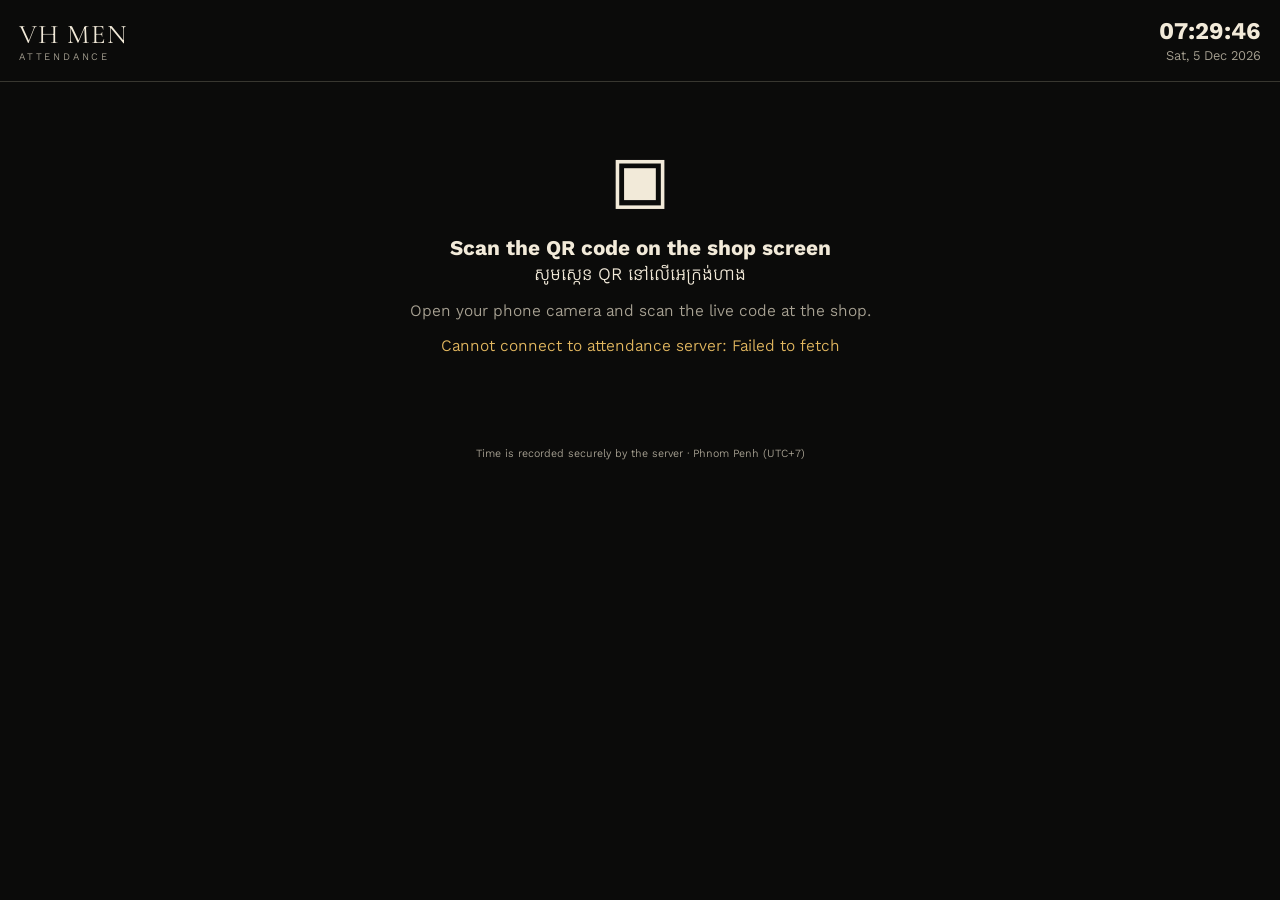
<file: index.html>
<!doctype html>
<html lang="en">
<head>
  <meta charset="utf-8"><meta name="viewport" content="width=device-width,initial-scale=1,viewport-fit=cover">
  <meta name="theme-color" content="#0b0b0a"><title>VH MEN · Attendance</title>
  <link rel="preconnect" href="https://fonts.googleapis.com"><link rel="preconnect" href="https://fonts.gstatic.com" crossorigin>
  <link href="https://fonts.googleapis.com/css2?family=Cormorant+Garamond:wght@600&family=Kantumruy+Pro:wght@400;500;600&display=swap" rel="stylesheet">
  <link rel="stylesheet" href="styles.css">
</head>
<body>
  <header class="top"><div><div class="brand">VH MEN</div><div class="sub">ATTENDANCE</div></div><div class="clock"><strong id="clock">--:--</strong><small id="date"></small></div></header>
  <main>
    <section class="screen" id="wifi"><div class="scan"><div class="icon">⌁</div><h1>Connect to the shop Wi‑Fi<span class="km">សូមភ្ជាប់ Wi‑Fi របស់ហាង</span></h1><p id="wifiText">Checking your network…</p><button class="btn" id="wifiRetry">Check again · ពិនិត្យម្តងទៀត</button></div></section>
    <section class="screen" id="scan"><div class="scan"><div class="icon">▣</div><h1>Scan the QR code on the shop screen<span class="km">សូមស្កេន QR នៅលើអេក្រង់ហាង</span></h1><p>Open your phone camera and scan the live code at the shop.</p><p id="scanText" style="color:var(--warn)"></p></div></section>
    <section class="screen" id="names"><div class="notice" id="qrBanner" hidden></div><h1>Select your name<span class="km">ជ្រើសរើសឈ្មោះរបស់អ្នក</span></h1><input id="search" class="search" type="search" placeholder="Search name…" autocomplete="off"><div class="names" id="nameList"></div></section>
    <section class="screen" id="pin"><button class="back" id="back">‹ Back · ត្រឡប់</button><div class="who"><span class="avatar" id="avatar"></span><b id="person"></b></div><div class="center">Enter your PIN<span class="km">បញ្ចូលលេខសម្ងាត់</span></div><div class="dots" id="dots"></div><div class="error" id="pinError"></div><div class="pad" id="pad"></div><div class="actions"><button class="btn primary" id="in" disabled>CLOCK IN<span class="km">ចូលធ្វើការ</span></button><button class="btn" id="out" disabled>CLOCK OUT<span class="km">ចេញពីការងារ</span></button></div></section>
    <section class="screen" id="result"><div class="result"><div class="ring" id="ring"></div><h2 id="resultTitle"></h2><div class="time" id="resultTime"></div><div class="detail" id="resultDetail"></div><button class="btn primary" id="done">Done · រួចរាល់</button></div></section>
  </main>
  <footer class="foot">Time is recorded securely by the server · Phnom Penh (UTC+7)</footer>
  <div class="loading" id="loading"><div class="spinner"></div></div>
  <script src="config.js"></script><script src="api.js"></script>
  <script>
  (function(){'use strict';
    var $=function(id){return document.getElementById(id)}, S={staff:[],selected:null,pin:'',pass:'',passEnd:0,qrMode:'OFF',wifiRequired:false,wifiOk:false,ip:'',offset:0,busy:false,note:''};
    var TZ='Asia/Phnom_Penh', tf=new Intl.DateTimeFormat('en-GB',{timeZone:TZ,hour:'2-digit',minute:'2-digit',second:'2-digit',hour12:false}), df=new Intl.DateTimeFormat('en-GB',{timeZone:TZ,weekday:'short',day:'numeric',month:'short',year:'numeric'});
    var DEVICE=(function(){var k='vhm_dev',v='';try{v=localStorage.getItem(k)||''}catch(e){}if(!/^[A-Za-z0-9-]{16,64}$/.test(v)){v='d-'+Array.from(crypto.getRandomValues(new Uint8Array(24))).map(function(n){return(n%36).toString(36)}).join('');try{localStorage.setItem(k,v)}catch(e){}}return v})();
    function esc(v){return String(v==null?'':v).replace(/[&<>"']/g,function(c){return{'&':'&amp;','<':'&lt;','>':'&gt;','"':'&quot;',"'":'&#39;'}[c]})}
    function initials(v){var p=String(v).trim().split(/\s+/);return((p[0]||'')[0]||'')+((p[1]||'')[0]||'')}
    function show(id){['wifi','scan','names','pin','result'].forEach(function(x){$(x).classList.toggle('on',x===id)});scrollTo(0,0)}
    function passLive(){return!!S.pass&&Date.now()<S.passEnd}
    function home(){if(S.wifiRequired&&!S.wifiOk)show('wifi');else if(S.qrMode==='REQUIRED'&&!passLive()){ $('scanText').textContent=S.note;show('scan')}else{banner();show('names')}}
    function banner(){var b=$('qrBanner');if(passLive()){var n=Math.ceil((S.passEnd-Date.now())/1000);b.hidden=false;b.className='notice ok';b.textContent='✓ Shop QR scanned · '+Math.floor(n/60)+':'+String(n%60).padStart(2,'0')+' left'}else if(S.qrMode==='FLAG'){b.hidden=false;b.className='notice warn';b.textContent=S.note||'QR not scanned; attendance will be marked for review.'}else b.hidden=true}
    function renderNames(){var q=$('search').value.trim().toLowerCase(),a=S.staff.filter(function(x){return!q||x.name.toLowerCase().indexOf(q)>=0});$('search').hidden=S.staff.length<=10;$('nameList').innerHTML=a.length?a.map(function(x){return'<button class="name" data-id="'+esc(x.id)+'"><span class="avatar">'+esc(initials(x.name))+'</span><span>'+esc(x.name)+'</span></button>'}).join(''):'<p>No active staff found.</p>'}
    function renderPin(){var n=Math.max(4,S.pin.length),h='';for(var i=0;i<n;i++)h+='<i class="dot '+(i<S.pin.length?'fill':'')+'"></i>';$('dots').innerHTML=h;var ok=S.pin.length>=4&&!S.busy;$('in').disabled=!ok;$('out').disabled=!ok}
    function choose(id){S.selected=S.staff.filter(function(x){return x.id===id})[0];if(!S.selected)return;S.pin='';$('avatar').textContent=initials(S.selected.name);$('person').textContent=S.selected.name;$('pinError').textContent='';renderPin();show('pin')}
    function reset(){S.selected=null;S.pin='';renderNames();home()}
    function key(k){if(k==='del')S.pin=S.pin.slice(0,-1);else if(k==='clear')S.pin='';else if(S.pin.length<6)S.pin+=k;$('pinError').textContent='';renderPin()}
    function network(){if(!S.wifiRequired){S.wifiOk=true;return Promise.resolve(true)}$('wifiText').textContent='Checking your network…';show('wifi');return fetch('https://api.ipify.org?format=json',{cache:'no-store'}).then(function(r){return r.json()}).then(function(x){S.ip=String(x.ip||'');return VH.call('checkWifi',S.ip)}).then(function(r){S.wifiOk=!!(r.ok&&r.data.allowed);$('wifiText').textContent=S.wifiOk?'Shop Wi‑Fi confirmed.':'This is not the approved shop Wi‑Fi.';return S.wifiOk}).catch(function(){$('wifiText').textContent='Could not verify the network. Try again.';return false})}
    function finish(r,action){S.busy=false;$('loading').hidden=true;S.pin='';renderPin();if(r&&r.ok){var d=r.data;if(d.method==='QR')S.pass='';$('ring').className='ring ok';$('ring').textContent='✓';$('resultTitle').innerHTML=esc(d.name)+'<span class="km">'+(d.event==='IN'?'បានចូលធ្វើការ · Clocked in':'បានចេញពីការងារ · Clocked out')+'</span>';$('resultTime').textContent=d.time;$('resultDetail').textContent=d.event==='IN'?(d.late?'Late by '+d.lateMinutes+' min':'On time'):'In '+d.in+' → Out '+d.time+' · '+Number(d.hours).toFixed(2)+' h';show('result');return}var code=r&&r.code,msg=r&&r.error||'Connection problem. Please try again.';if(code==='BAD_PIN'){$('pinError').textContent=msg;show('pin');return}if(code==='QR_REQUIRED'||code==='QR_EXPIRED'){S.pass='';S.note=msg}$('ring').className='ring bad';$('ring').textContent='×';$('resultTitle').textContent=action==='IN'?'Clock-in not recorded':'Clock-out not recorded';$('resultTime').textContent='';$('resultDetail').textContent=msg;show('result')}
    function punch(action){if(S.busy||!S.selected)return;S.busy=true;$('loading').hidden=false;var pin=S.pin;network().then(function(ok){if(!ok)return finish({ok:false,code:'WIFI_REQUIRED',error:'Connect to the shop Wi‑Fi, then try again.'},action);return VH.call('punch',S.selected.id,pin,action,{pass:passLive()?S.pass:'',device:DEVICE,networkIp:S.ip}).then(function(r){finish(r,action)}).catch(function(){finish(null,action)})})}
    function boot(){var scan=new URLSearchParams(location.search).get('scan'),claim=scan?VH.call('claimQr',scan):Promise.resolve(null);return claim.then(function(r){if(r&&r.ok){S.pass=r.data.pass;S.passEnd=Date.now()+r.data.expiresIn*1000}else if(scan)S.note=r&&r.error||'This QR code expired. Scan the new code.'}).catch(function(){if(scan)S.note='Could not verify this QR code.'}).then(function(){return VH.call('kioskBoot')}).then(function(r){if(!r.ok)throw new Error(r.error);var d=r.data;S.staff=d.staff;S.qrMode=d.qrMode;S.wifiRequired=!!d.wifiRequired;S.offset=d.serverTime-Date.now();renderNames();return network()}).then(function(){home();$('loading').hidden=true}).catch(function(e){$('loading').hidden=true;S.note=e.message;show('scan');$('scanText').textContent='Cannot connect to attendance server: '+e.message})}
    $('nameList').onclick=function(e){var b=e.target.closest('.name');if(b)choose(b.dataset.id)};$('search').oninput=renderNames;$('back').onclick=reset;$('done').onclick=reset;$('wifiRetry').onclick=function(){network().then(home)};$('in').onclick=function(){punch('IN')};$('out').onclick=function(){punch('OUT')};
    var keys=['1','2','3','4','5','6','7','8','9','clear','0','del'];$('pad').innerHTML=keys.map(function(k){return'<button class="key '+(k.length>1?'fn':'')+'" data-k="'+k+'">'+(k==='del'?'⌫':k==='clear'?'Clear':k)+'</button>'}).join('');$('pad').onclick=function(e){var b=e.target.closest('.key');if(b)key(b.dataset.k)};
    setInterval(function(){var d=new Date(Date.now()+S.offset);$('clock').textContent=tf.format(d);$('date').textContent=df.format(d);if(passLive()&&$('names').classList.contains('on'))banner()},1000);boot();
  })();
  </script>
</body></html>
</file>
<file: styles.css>
:root{--ink:#0b0b0a;--panel:#171715;--panel2:#22221f;--cream:#f2ead9;--muted:#a9a394;--gold:#c8a96b;--ok:#73c69b;--bad:#e47e78;--warn:#e2b75f;--line:#383730;--safe:env(safe-area-inset-bottom,0px)}
*{box-sizing:border-box}html,body{margin:0;min-height:100%;background:var(--ink);color:var(--cream);font-family:"Kantumruy Pro",system-ui,sans-serif}button,input{font:inherit}button{color:inherit;cursor:pointer}.brand{font-family:"Cormorant Garamond",Georgia,serif;letter-spacing:.04em}.km{display:block;font-size:.84em;font-weight:400;margin-top:4px}.top{display:flex;justify-content:space-between;align-items:center;padding:17px 19px;border-bottom:1px solid var(--line)}.brand{font-size:27px}.sub{font-size:10px;letter-spacing:.28em;color:var(--muted)}.clock{text-align:right}.clock strong{display:block;font-size:24px}.clock small{color:var(--muted)}main{max-width:560px;margin:auto;padding:20px 18px calc(24px + var(--safe))}.screen{display:none}.screen.on{display:block;animation:up .18s ease}@keyframes up{from{opacity:0;transform:translateY(6px)}}h1{font-size:21px;margin:4px 0 16px}.notice{border:1px solid var(--line);border-radius:14px;padding:10px 13px;margin-bottom:14px}.notice.ok{border-color:var(--ok);color:var(--ok)}.notice.warn{border-color:var(--warn);color:var(--warn)}.names{display:grid;grid-template-columns:1fr 1fr;gap:12px}.name,.key{border:1px solid var(--line);background:var(--panel);border-radius:17px}.name{display:flex;align-items:center;gap:11px;text-align:left;min-height:72px;padding:12px;font-size:16px}.avatar{display:grid;place-items:center;width:42px;height:42px;flex:none;border-radius:50%;background:var(--cream);color:var(--ink);font-weight:700}.search{width:100%;border:1px solid var(--line);border-radius:13px;background:var(--panel);color:var(--cream);padding:13px;margin-bottom:14px}.back{border:0;background:none;padding:10px 0;color:var(--muted)}.who{display:flex;align-items:center;gap:14px;margin:5px 0 20px}.who .avatar{width:54px;height:54px}.who b{font-size:22px}.center{text-align:center}.dots{display:flex;justify-content:center;gap:14px;height:20px;margin:15px}.dot{width:16px;height:16px;border:2px solid var(--muted);border-radius:50%}.dot.fill{background:var(--cream);border-color:var(--cream)}.error{min-height:23px;color:var(--bad);text-align:center}.pad{display:grid;grid-template-columns:repeat(3,1fr);gap:12px;max-width:360px;margin:auto}.key{height:65px;font-size:25px}.key.fn{font-size:14px;color:var(--muted);background:transparent}.actions{display:grid;grid-template-columns:1fr 1fr;gap:12px;max-width:360px;margin:20px auto}.btn{border:1px solid var(--cream);border-radius:16px;padding:15px;background:transparent}.btn.primary{background:var(--cream);color:var(--ink);font-weight:700}.btn:disabled{opacity:.35}.scan{padding:40px 10px;text-align:center}.scan .icon{font-size:64px;margin-bottom:18px}.scan p{color:var(--muted)}.result{text-align:center;padding-top:28px}.ring{display:grid;place-items:center;width:104px;height:104px;margin:auto;border:2px solid currentColor;border-radius:50%;font-size:45px}.ring.ok{background:var(--cream);color:var(--ink)}.ring.bad{color:var(--bad)}.result h2{margin:20px 0 0}.time{font-family:"Cormorant Garamond",Georgia,serif;font-size:64px}.detail{color:var(--muted);min-height:30px}.loading{position:fixed;inset:0;display:grid;place-items:center;background:#0b0b0add;z-index:9}.spinner{width:40px;height:40px;border:3px solid var(--line);border-top-color:var(--cream);border-radius:50%;animation:spin .8s linear infinite}@keyframes spin{to{transform:rotate(360deg)}}[hidden]{display:none!important}.foot{text-align:center;color:var(--muted);font-size:11px;padding:12px}.qr-page{display:grid;min-height:100vh;place-items:center;text-align:center;padding:24px}.qr-card{background:var(--cream);padding:22px;border-radius:28px}.qr-card #qr{width:min(72vw,380px);height:min(72vw,380px)}#qr img,#qr canvas{width:100%!important;height:100%!important}.bar{height:6px;background:var(--line);border-radius:8px;overflow:hidden;margin:17px auto;width:min(72vw,380px)}.bar i{display:block;height:100%;background:var(--gold)}@media(max-width:370px){.names{grid-template-columns:1fr}.key{height:58px}}
</file>
